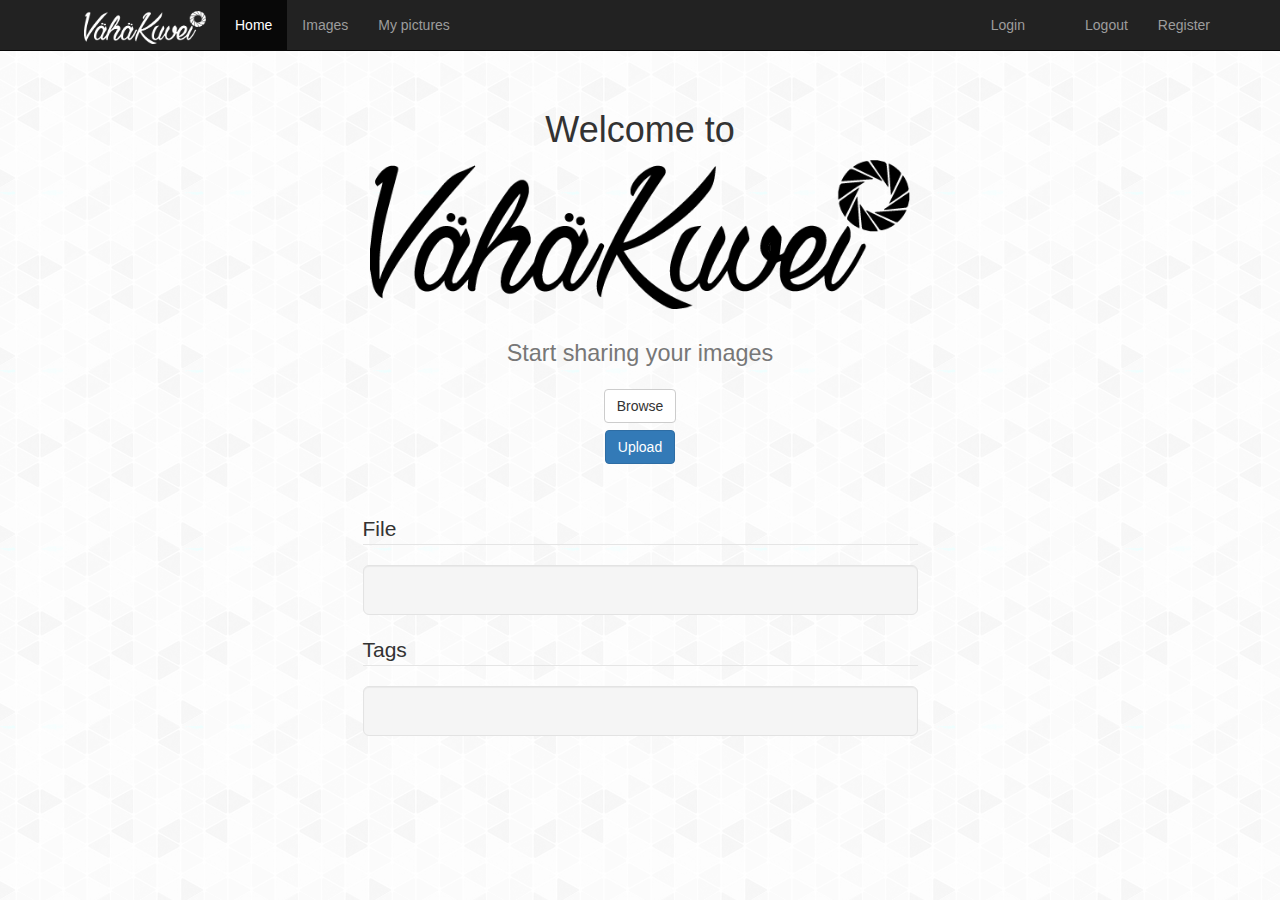
<file: NetBeansProjects/image-sharing-service/web/index.html>
<!DOCTYPE html>
<html lang="en">
    <head>
        <meta charset="utf-8">
        <meta http-equiv="X-UA-Compatible" content="IE=edge">
        <meta name="viewport" content="width=device-width, initial-scale=1">
        <!-- The above 3 meta tags *must* come first in the head; any other head content must come *after* these tags -->
        <meta name="description" content="">
        <meta name="author" content="">

        <script src="js/login.js"></script>
        
        <link rel="icon" href="favicon.png">

        <title>Image-Sharing-Service</title>

        <!-- Bootstrap core CSS -->
        <link href="css/bootstrap.min.css" rel="stylesheet">

        <!-- Custom styles for this template -->
        <link href="starter-template.css" rel="stylesheet">



        <!-- HTML5 shim and Respond.js for IE8 support of HTML5 elements and media queries -->
        <!--[if lt IE 9]>
          <script src="https://oss.maxcdn.com/html5shiv/3.7.2/html5shiv.min.js"></script>
          <script src="https://oss.maxcdn.com/respond/1.4.2/respond.min.js"></script>
        <![endif]-->

    </head> 

    <body onload="onLoad();">

        <nav class="navbar navbar-inverse navbar-fixed-top">
            <div class="container">
                <div class="navbar-header">
                    <button type="button" class="navbar-toggle collapsed" data-toggle="collapse" data-target="#navbar" aria-expanded="false" aria-controls="navbar">
                        <span class="sr-only">Toggle navigation</span>
                        <span class="icon-bar"></span>
                        <span class="icon-bar"></span>
                        <span class="icon-bar"></span>
                    </button>
                    <a class="pull-left" href="index.html"><img id="logoImg" class="img-responsive" src="LogoW.png" alt="image-sharing-service"></a>
                </div>
                <div id="navbar" class="collapse navbar-collapse">
                    <ul class="nav navbar-nav">
                        <li class="active"><a href="#">Home</a></li>
                        <li><a href="gallery.html">Images</a></li>
                        <li><a href="mypictures.html">My pictures</a></li>
                    </ul>
                    <ul class="nav navbar-nav navbar-right">
                        <li><a href="login.html" id="login1">Login</a></li>
                        <li><a href="profile.html"><div id="user"></div></a></li>
                        <li><a href="index.html" id="logout" onclick="logout();">Logout</a><li>
                        <li><a href="register.html">Register</a></li>
                    </ul>
                </div><!--/.nav-collapse -->
            </div>
        </nav>

        <div class="container">

            <div class="starter-template">
                <h1>Welcome to</h1>
                <div class="row">
                    <div class="col-xs-1 col-sm-2 col-md-3"></div>
                    <img id="welcomeImg" class="img-responsive center-block col-xs-10 col-sm-8 col-md-6" src="Logo.png" alt="VähäKuvei">
                    <div class="col-xs-1 col-sm-2 col-md-3"></div>
                </div>
                <h1><small>Start sharing your images</small></h1>
                <p class="lead">
                <form method="POST" action="uploadImg" id="upload">
                    <span class="btn btn-default btn-file">
                        Browse <input type="file" name="file" id="file">
                    </span>
                </form>
                <button type="button" onclick="upload_image();" class="btn btn-primary">Upload</button>

                </p>

            </div>
            <div class="row">
                <div class="col-md-3"></div>
                <div class="col-md-6">
                    <legend>File</legend>
                    <div class="well well-lg"><div id="uploadedFile"></div></div></div>
                <div class="col-md-3"></div>
            </div>
            
            <div class="row">
                <div class="col-md-3"></div>
                <div class="col-md-6">
                    <legend>Tags</legend>
                    <div class="well well-lg" id="tags"></div>
                </div>
                <div class="col-md-3"></div>
            </div>

        </div><!-- /.container -->


        <!-- Bootstrap core JavaScript
        ================================================== -->
        <!-- Placed at the end of the document so the pages load faster -->
        <script src="https://ajax.googleapis.com/ajax/libs/jquery/1.11.3/jquery.min.js"></script>
        <script src="js/bootstrap.min.js"></script>
        <script src="js/uploadImage.js"></script>
        <script src="js/showTags.js"></script>

    </body>
</html>
</file>
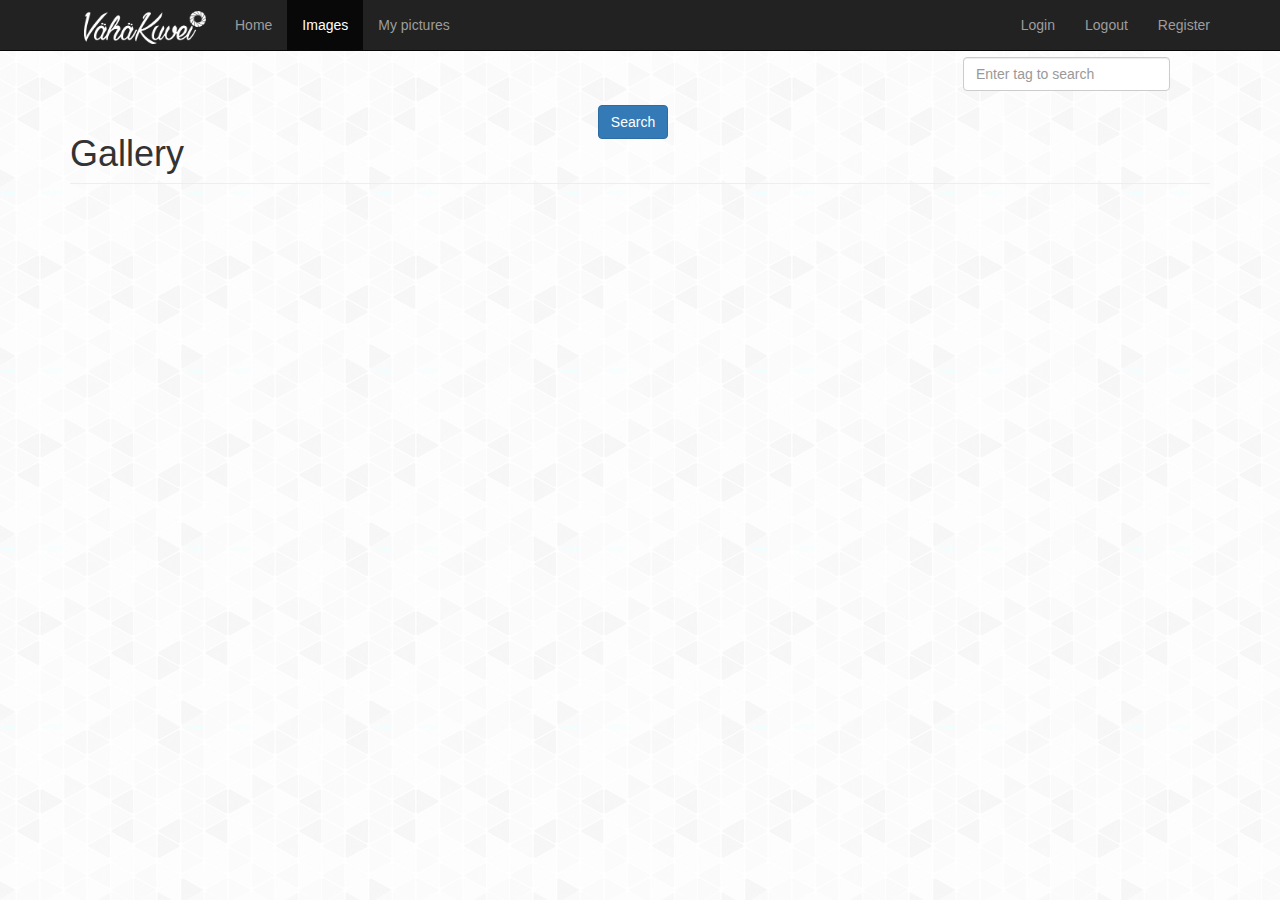
<file: NetBeansProjects/image-sharing-service/web/gallery.html>
<!DOCTYPE html>
<html lang="en">
    <head>
        <meta charset="utf-8">
        <meta http-equiv="X-UA-Compatible" content="IE=edge">
        <meta name="viewport" content="width=device-width, initial-scale=1">
        <!-- The above 3 meta tags *must* come first in the head; any other head content must come *after* these tags -->
        <meta name="description" content="">
        <meta name="author" content="">
        <link rel="icon" href="favicon.png">
        <link rel="stylesheet" href="//maxcdn.bootstrapcdn.com/font-awesome/4.3.0/css/font-awesome.min.css">
        <script src="js/login.js"></script>
        <title>Image-Sharing-Service</title>

        <!-- Bootstrap core CSS -->
        <link href="css/bootstrap.min.css" rel="stylesheet">
        <link href="css/bootstrap-stars.css" rel="stylesheet">
        <script src="https://ajax.googleapis.com/ajax/libs/jquery/1.11.3/jquery.min.js"></script>
        <script src="js/jquery.barrating.js"></script>
        <script src="js/gallery.js"></script>

        <!-- Custom styles for this template -->
        <link href="starter-template.css" rel="stylesheet">

        <!-- HTML5 shim and Respond.js for IE8 support of HTML5 elements and media queries -->
        <!--[if lt IE 9]>
          <script src="https://oss.maxcdn.com/html5shiv/3.7.2/html5shiv.min.js"></script>
          <script src="https://oss.maxcdn.com/respond/1.4.2/respond.min.js"></script>
        <![endif]-->
    </head>

    <body onload="onLoad();
            show_images();">

        <nav class="navbar navbar-inverse navbar-fixed-top">
            <div class="container">
                <div class="navbar-header">
                    <button type="button" class="navbar-toggle collapsed" data-toggle="collapse" data-target="#navbar" aria-expanded="false" aria-controls="navbar">
                        <span class="sr-only">Toggle navigation</span>
                        <span class="icon-bar"></span>
                        <span class="icon-bar"></span>
                        <span class="icon-bar"></span>
                    </button>
                    <a class="pull-left" href="index.html"><img id="logoImg" class="img-responsive" src="LogoW.png" alt="image-sharing-service"></a>
                </div>
                <div id="navbar" class="collapse navbar-collapse">
                    <ul class="nav navbar-nav">
                        <li><a href="index.html">Home</a></li>
                        <li class="active"><a href="gallery.html">Images</a></li>
                        <li><a href="#myPictures">My pictures</a></li>
                    </ul>
                    <ul class="nav navbar-nav navbar-right">
                        <li><a href="login.html" id="login1">Login</a></li>
                        <li><div id="user"></div></li>
                        <li><a href="index.html" id="logout" onclick="logout();">Logout</a><li>
                        <li><a href="register.html">Register</a></li>
                    </ul>
                </div><!--/.nav-collapse -->
            </div>
        </nav>

        <div class="container">
            <div class="row">

                <div class="col-lg-12">
                    <div class="row">
                        <div class="form-group form-inline">
                            <form id="searchTag">
                                <span>
                                    <span class="col-sm-7 col-xs-0 col-md-8 col-lg-9"></span>
                                    <input type="text" placeholder="Enter tag to search" name="tag" id="tag" class="form-control"/>
                                    <span>
                                        <input type="submit" onclick="makeAjaxRequest();" value="Search" name="search" id="search" class="btn btn-primary" />
                                    </span>
                                </span>
                            </form>
                        </div>
                    </div>
                    <h1 class="page-header" id="galleryHeader">Gallery</h1>
                </div>
                <div id="images" class="col-lg-12"> </div>
                <div id="comments" class="col-lg-12">
                </div>
            </div>
        </div><!-- /.container -->


        <!-- Bootstrap core JavaScript
        ================================================== -->
        <!-- Placed at the end of the document so the pages load faster -->

        <script src="js/bootstrap.min.js"></script>


    </body>
</html>
</file>
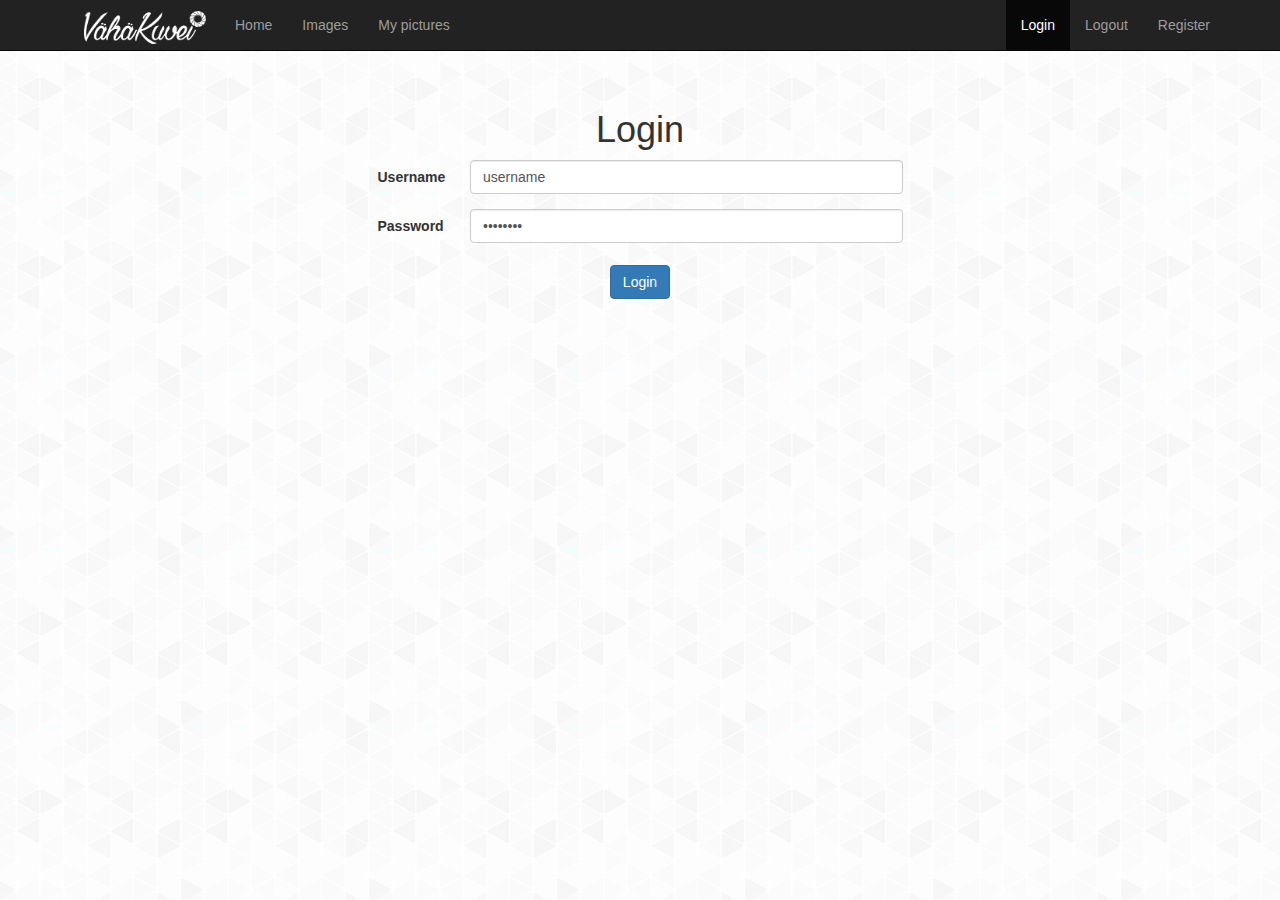
<file: NetBeansProjects/image-sharing-service/web/login.html>
<!DOCTYPE html>
<html lang="en">
    <head>
        <meta charset="utf-8">
        <meta http-equiv="X-UA-Compatible" content="IE=edge">
        <meta name="viewport" content="width=device-width, initial-scale=1">
        <!-- The above 3 meta tags *must* come first in the head; any other head content must come *after* these tags -->
        <meta name="description" content="">
        <meta name="author" content="">
        <link rel="icon" href="favicon.png">
        <script src="js/login.js"></script>

        <title>Image-Sharing-Service</title>

        <!-- Bootstrap core CSS -->
        <link href="css/bootstrap.min.css" rel="stylesheet">

        <!-- Custom styles for this template -->
        <link href="starter-template.css" rel="stylesheet">

        <!-- HTML5 shim and Respond.js for IE8 support of HTML5 elements and media queries -->
        <!--[if lt IE 9]>
          <script src="https://oss.maxcdn.com/html5shiv/3.7.2/html5shiv.min.js"></script>
          <script src="https://oss.maxcdn.com/respond/1.4.2/respond.min.js"></script>
        <![endif]-->
    </head>

    <body onload="onLoad();">
        
        <nav class="navbar navbar-inverse navbar-fixed-top">
            <div class="container">
                <div class="navbar-header">
                    <button type="button" class="navbar-toggle collapsed" data-toggle="collapse" data-target="#navbar" aria-expanded="false" aria-controls="navbar">
                        <span class="sr-only">Toggle navigation</span>
                        <span class="icon-bar"></span>
                        <span class="icon-bar"></span>
                        <span class="icon-bar"></span>
                    </button>
                    <a class="pull-left" href="index.html"><img id="logoImg" class="img-responsive" src="LogoW.png" alt="image-sharing-service"></a>
                </div>
                <div id="navbar" class="collapse navbar-collapse">
                    <ul class="nav navbar-nav">
                        <li><a href="index.html">Home</a></li>
                        <li><a href="gallery.html">Images</a></li>
                        <li><a href="#myPictures">My pictures</a></li>
                    </ul>
                    <ul class="nav navbar-nav navbar-right">
                        <li class="active"><a href="login.html" id="login1">Login</a></li>
                        <li><div id="user"></div></li>
                        <li><a href="index.html" id="logout" onclick="logout();">Logout</a><li>
                        <li><a href="register.html">Register</a></li>
                    </ul>
                </div><!--/.nav-collapse -->
            </div>
        </nav>

        <div class="container">

            <div class="starter-template">
                <h1>Login</h1>
                <div class="col-md-3 col-sm-2 col-xs-0"></div>
                <form method="POST" action="login" id="login" class="form-horizontal col-md-6 col-sm-8 col-xs-12">
                    <div class="form-group">
                        <label for="username" class="col-sm-2 control-label">Username</label>
                        <div class="col-sm-10">
                            <input type="text" value="username" name="username" id="username" class="form-control"/>
                        </div>
                    </div>
                    <div class="form-group">
                        <label for="password" class="col-sm-2 control-label">Password</label>
                        <div class="col-sm-10">
                            <input type="password" value="password" name="password" id="password" class="form-control"/>
                        </div>
                    </div>
                    <div class="form-group" id="loginBtn">
                        <div class="col-sm-12">
                            <button type="button" onclick="login();" class="btn btn-primary">Login</button>
                            <!--<input type="submit" value="Login" name="submit" id="submit" />-->
                        </div>
                    </div>
                </form>
                <div class="col-md-3 col-sm-2 col-xs-0"></div>
                <div style="color:#FF0000" id="after"></div> 
            </div>


        </div><!-- /.container -->


        <!-- Bootstrap core JavaScript
        ================================================== -->
        <!-- Placed at the end of the document so the pages load faster -->
        <script src="https://ajax.googleapis.com/ajax/libs/jquery/1.11.3/jquery.min.js"></script>
        <script src="js/bootstrap.min.js"></script>
        
        
    </body>
</html>
</file>
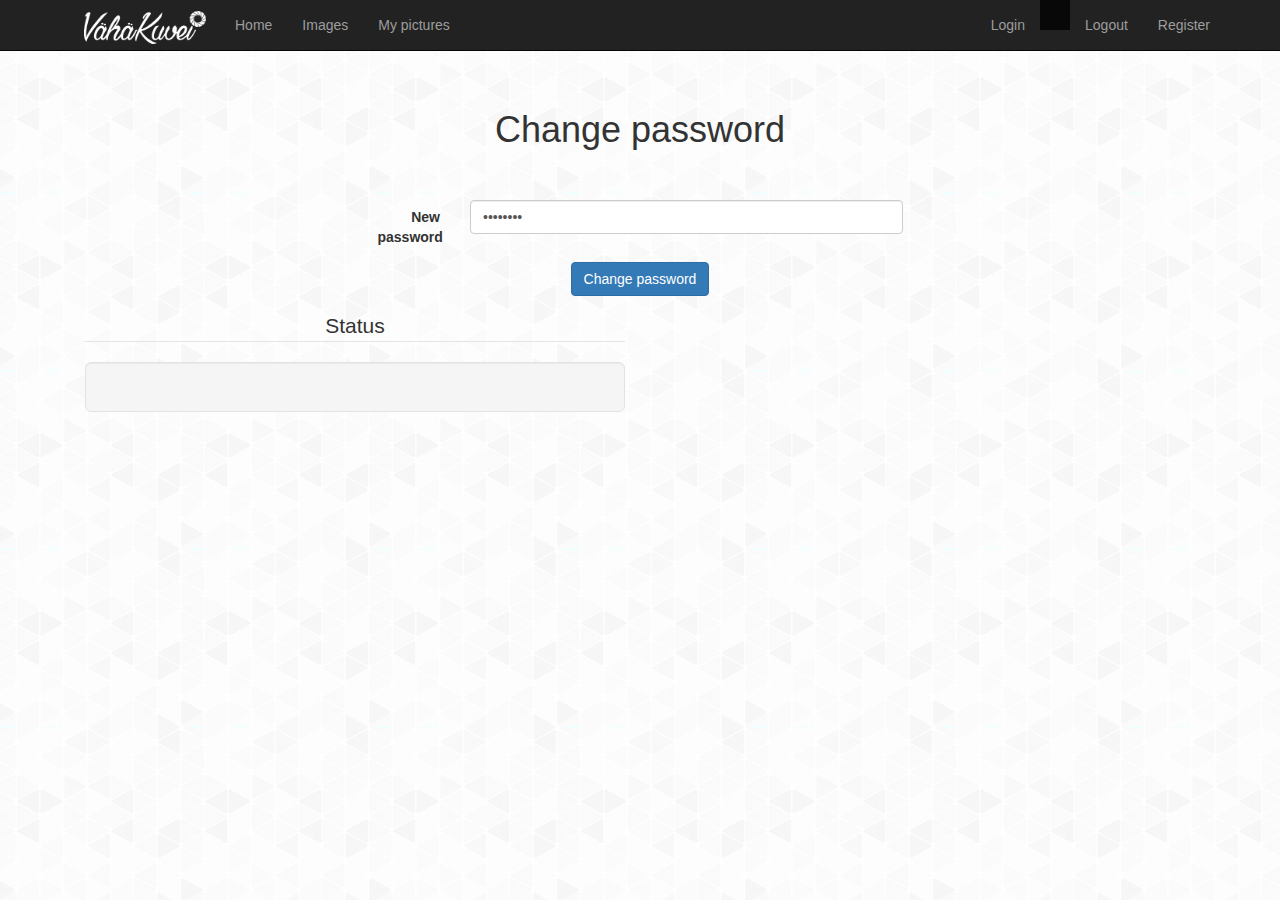
<file: NetBeansProjects/image-sharing-service/web/profile.html>
<!DOCTYPE html>
<html lang="en">
    <head>
        <meta charset="utf-8">
        <meta http-equiv="X-UA-Compatible" content="IE=edge">
        <meta name="viewport" content="width=device-width, initial-scale=1">
        <!-- The above 3 meta tags *must* come first in the head; any other head content must come *after* these tags -->
        <meta name="description" content="">
        <meta name="author" content="">

        <script src="js/login.js"></script>
        
        <link rel="icon" href="favicon.png">

        <title>Image-Sharing-Service</title>

        <!-- Bootstrap core CSS -->
        <link href="css/bootstrap.min.css" rel="stylesheet">

        <!-- Custom styles for this template -->
        <link href="starter-template.css" rel="stylesheet">



        <!-- HTML5 shim and Respond.js for IE8 support of HTML5 elements and media queries -->
        <!--[if lt IE 9]>
          <script src="https://oss.maxcdn.com/html5shiv/3.7.2/html5shiv.min.js"></script>
          <script src="https://oss.maxcdn.com/respond/1.4.2/respond.min.js"></script>
        <![endif]-->

    </head> 

    <body onload="onLoad();">

        <nav class="navbar navbar-inverse navbar-fixed-top">
            <div class="container">
                <div class="navbar-header">
                    <button type="button" class="navbar-toggle collapsed" data-toggle="collapse" data-target="#navbar" aria-expanded="false" aria-controls="navbar">
                        <span class="sr-only">Toggle navigation</span>
                        <span class="icon-bar"></span>
                        <span class="icon-bar"></span>
                        <span class="icon-bar"></span>
                    </button>
                    <a class="pull-left" href="index.html"><img id="logoImg" class="img-responsive" src="LogoW.png" alt="image-sharing-service"></a>
                </div>
                <div id="navbar" class="collapse navbar-collapse">
                    <ul class="nav navbar-nav">
                        <li><a href="index.html">Home</a></li>
                        <li><a href="gallery.html">Images</a></li>
                        <li><a href="#myPictures">My pictures</a></li>
                    </ul>
                    <ul class="nav navbar-nav navbar-right">
                        <li><a href="login.html" id="login1">Login</a></li>
                        <li class="active"><a href=""><div id="user"></div></a></li>
                        <li><a href="index.html" id="logout" onclick="logout();">Logout</a><li>
                        <li><a href="register.html">Register</a></li>
                    </ul>
                </div><!--/.nav-collapse -->
            </div>
        </nav>

        <div class="container">
        <div class="starter-template">
                <h1>Change password</h1>
                <br>
                <p class="lead">
                <div class="col-md-3 col-sm-2 col-xs-0"></div>
                <form id="regForm" method="POST" action="changePassword" class="form-horizontal col-md-6 col-sm-8 col-xs-12">
                    <div class="form-group">
                        <label for="password" class="col-sm-2 control-label">New password</label>
                        <div class="col-sm-10">
                            <input type="password" value="password" placeholder="Password" name="password" id="password" class="form-control" />
                        </div>
                    </div>
                    <div class="form-group" id="regBtn">
                        <div class="col-sm-12">
                            <input type="submit" value="Change password" name="submit" id="submit" class="btn btn-primary" />
                        </div>
                    </div>
                </form>
                <div class="col-md-3 col-sm-2 col-xs-0"></div>
                <!--</p>-->
                <div class="row">
                <div class="col-md-3"></div>
                <div class="col-md-6">
                    <legend>Status</legend>
                    <div class="well well-lg"><div id="status"></div></div></div>
                <div class="col-md-3"></div>
            </div>
            </div>
            

        </div><!-- /.container -->


        <!-- Bootstrap core JavaScript
        ================================================== -->
        <!-- Placed at the end of the document so the pages load faster -->
        <script src="https://ajax.googleapis.com/ajax/libs/jquery/1.11.3/jquery.min.js"></script>
        <script src="js/bootstrap.min.js"></script>
        <script src="js/uploadImage.js"></script>
        <script src="js/showTags.js"></script>

    </body>
</html>
</file>
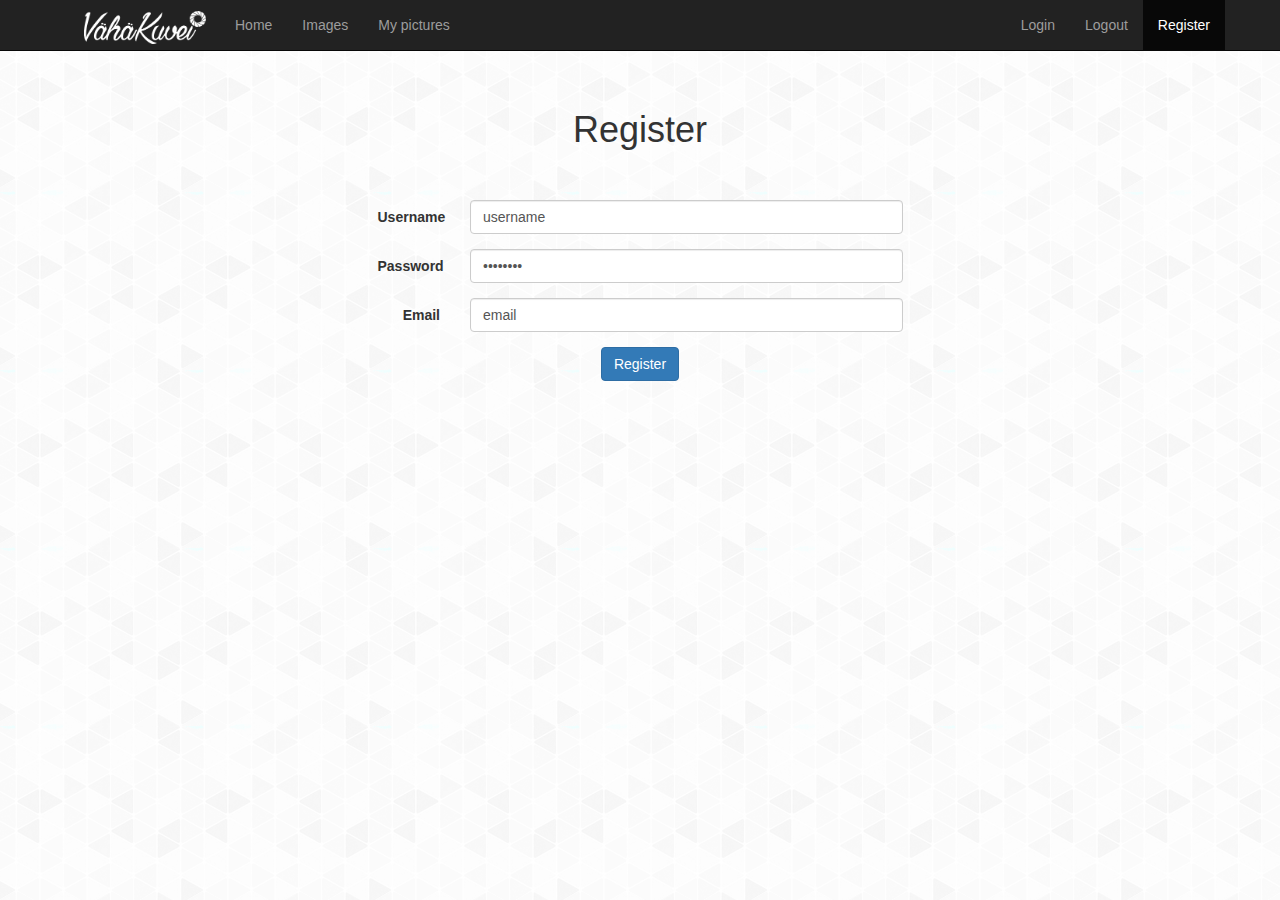
<file: NetBeansProjects/image-sharing-service/web/register.html>
<!DOCTYPE html>
<html lang="en">
    <head>
        <meta charset="utf-8">
        <meta http-equiv="X-UA-Compatible" content="IE=edge">
        <meta name="viewport" content="width=device-width, initial-scale=1">
        <!-- The above 3 meta tags *must* come first in the head; any other head content must come *after* these tags -->
        <meta name="description" content="">
        <meta name="author" content="">
        <link rel="icon" href="favicon.png">

        <title>Image-Sharing-Service</title>

        <!-- Bootstrap core CSS -->
        <link href="css/bootstrap.min.css" rel="stylesheet">

        <!-- Custom styles for this template -->
        <link href="starter-template.css" rel="stylesheet">

        <!-- HTML5 shim and Respond.js for IE8 support of HTML5 elements and media queries -->
        <!--[if lt IE 9]>
          <script src="https://oss.maxcdn.com/html5shiv/3.7.2/html5shiv.min.js"></script>
          <script src="https://oss.maxcdn.com/respond/1.4.2/respond.min.js"></script>
        <![endif]-->
    </head>

    <body onload="onLoad()">

        <nav class="navbar navbar-inverse navbar-fixed-top">
            <div class="container">
                <div class="navbar-header">
                    <button type="button" class="navbar-toggle collapsed" data-toggle="collapse" data-target="#navbar" aria-expanded="false" aria-controls="navbar">
                        <span class="sr-only">Toggle navigation</span>
                        <span class="icon-bar"></span>
                        <span class="icon-bar"></span>
                        <span class="icon-bar"></span>
                    </button>
                    <a class="pull-left" href="index.html"><img id="logoImg" class="img-responsive" src="LogoW.png" alt="image-sharing-service"></a>
                </div>
                <div id="navbar" class="collapse navbar-collapse">
                    <ul class="nav navbar-nav">
                        <li><a href="index.html">Home</a></li>
                        <li><a href="gallery.html">Images</a></li>
                        <li><a href="#myPictures">My pictures</a></li>
                    </ul>
                    <ul class="nav navbar-nav navbar-right">
                        <li><a href="login.html" id="login1">Login</a></li>
                        <li><div id="user"></div></li>
                        <li><a href="index.html" id="logout" onclick="logout();">Logout</a><li>
                        <li class="active"><a href="register.html">Register</a></li>
                    </ul>
                </div><!--/.nav-collapse -->
            </div>
        </nav>

        <div class="container">

            <div class="starter-template">
                <h1>Register</h1>
                <br>
                <p class="lead">
                <div class="col-md-3 col-sm-2 col-xs-0"></div>
                <form id="regForm" method="POST" action="createUser" class="form-horizontal col-md-6 col-sm-8 col-xs-12">
                    <div class="form-group">
                        <label for="username" class="col-sm-2 control-label">Username</label>
                        <div class="col-sm-10">
                            <input type="text" value="username" placeholder="Username" name="username" id="username" class="form-control" />
                        </div>
                    </div>
                    <div class="form-group">
                        <label for="password" class="col-sm-2 control-label">Password</label>
                        <div class="col-sm-10">
                            <input type="password" value="password" placeholder="Password" name="password" id="password" class="form-control" />
                        </div>
                    </div>
                    <div class="form-group">
                        <label for="email" class="col-sm-2 control-label">Email</label>
                        <div class="col-sm-10">
                            <input type="text" value="email" placeholder="Email" name="email" id="email" class="form-control" />
                        </div>
                    </div>
                    <div class="form-group" id="regBtn">
                        <div class="col-sm-12">
                            <input type="submit" value="Register" name="submit" id="submit" class="btn btn-primary" />
                        </div>
                    </div>
                </form>
                <div class="col-md-3 col-sm-2 col-xs-0"></div>
                <!--</p>-->
            </div>


        </div><!-- /.container -->


        <!-- Bootstrap core JavaScript
        ================================================== -->
        <!-- Placed at the end of the document so the pages load faster -->
        <script src="https://ajax.googleapis.com/ajax/libs/jquery/1.11.3/jquery.min.js"></script>
        <script src="js/bootstrap.min.js"></script>
        <script src="js/login.js"></script>
    </body>
</html>
</file>
<file: NetBeansProjects/image-sharing-service/web/starter-template.css>
body {
  padding-top: 50px;
  background-image: url("gplaypattern_white.png");
}
.starter-template {
  padding: 40px 15px;
  text-align: center;
}
.btn-file {
    position: relative;
    overflow: hidden;
}
.btn-file input[type=file] {
    position: absolute;
    top: 0;
    right: 0;
    min-width: 100%;
    min-height: 100%;
    font-size: 100px;
    text-align: right;
    filter: alpha(opacity=0);
    opacity: 0;
    outline: none;
    background: white;
    cursor: inherit;
    display: block;
}
.login{
    color: #f9f2f4;
    list-style-type: none;
}
.star-rating{
	font-size: 0;
}
.star-rating__wrap{
	display: inline-block;
	font-size: 1rem;
        margin-top: 1em;
}
.star-rating__wrap:after{
	content: "";
	display: table;
	clear: both;
}
.star-rating__ico{
	float: right;
	padding-left: 2px;
	cursor: pointer;
	color: #FFB300;
}
.star-rating__ico:last-child{
	padding-left: 0;
}
.star-rating__input{
	display: none;
}
.star-rating__ico:hover:before,
.star-rating__ico:hover ~ .star-rating__ico:before,
.star-rating__input:checked ~ .star-rating__ico:before
{
	content: "\f005";
}

#regForm {
    text-align: left;
}

#login {
    text-align: left;
}

#loginBtn {
   text-align: center; 
}

#regBtn {
    text-align: center;
}

#searchTag {
    text-align: center;
    margin-right: 1em;
}

#commentForm {
    margin: 0.5em 1em 0em 1em;
}
button {
    margin: 0.5em 1em 0.5em 1em;
}

#comments {
    margin: 0.5em 1em 0.5em 1em;
}

#commentHeader {
    visibility: hidden;
}

#logoImg {
    max-width: 150px;
    padding: 0.75em 1em 0em 1em;
}

#searchTag input{
    margin: 0.5em;
}*

#thumbnail img{
    height: inherit;
}

#galleryHeader {
    margin-top: -0.75em;
}

.imgSizing {
    max-height: 100%;
}
</file>
